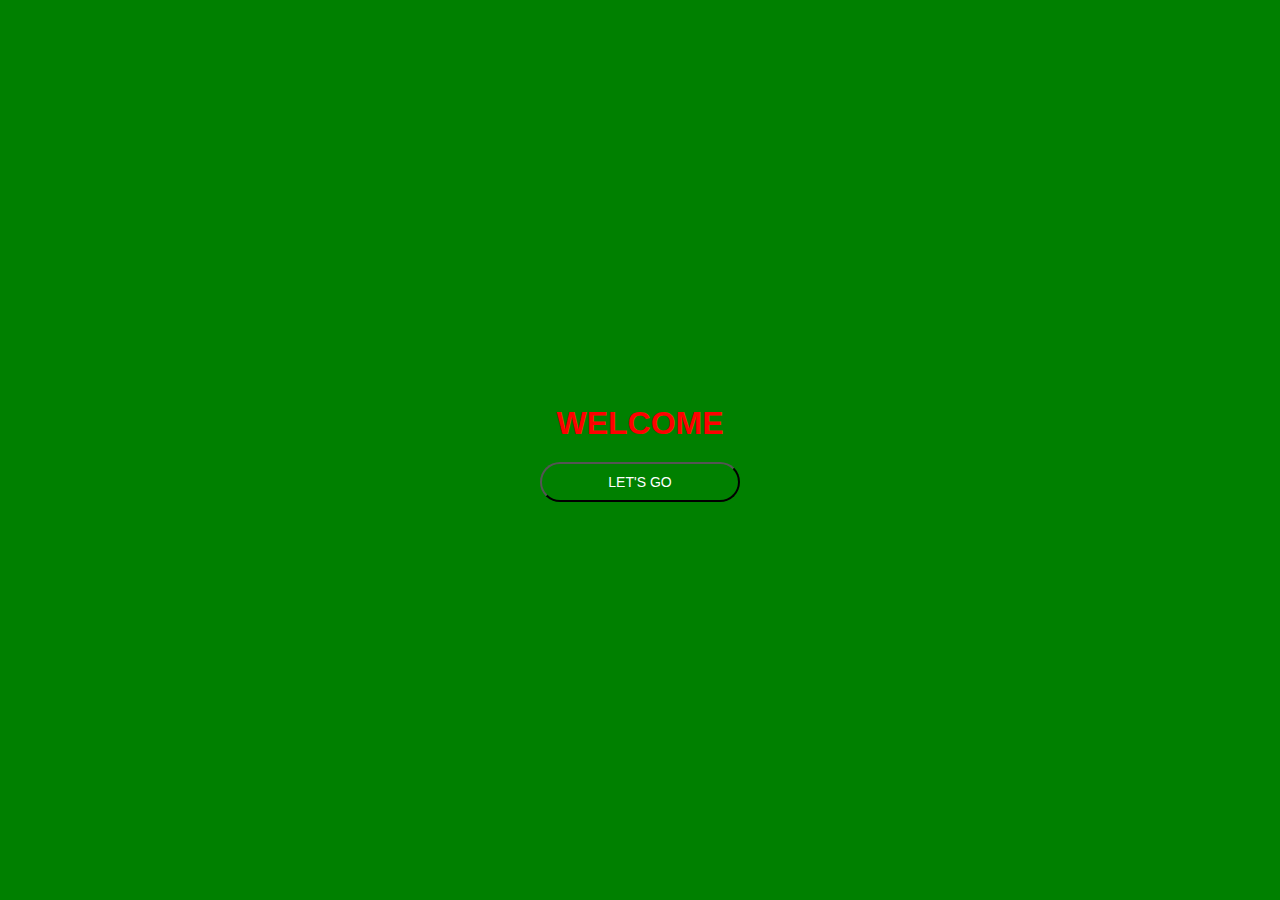
<file: Index.html>
<!DOCTYPE html>
<html lang="en">
<head>
    <meta charset="UTF-8">
    <meta name="viewport" content="width=device-width, initial-scale=1.0">
    <title>Tela inicial</title>
    <link rel="stylesheet" href="styleTelaIni.css">
</head>
<body>
    
    <body>
        <div class="container">
          <h1>WELCOME</h1>
          <button type="button" id="playButton">LET'S GO</button>
        </div>
      <script src="script.js"></script>
</body>
</html>
</file>
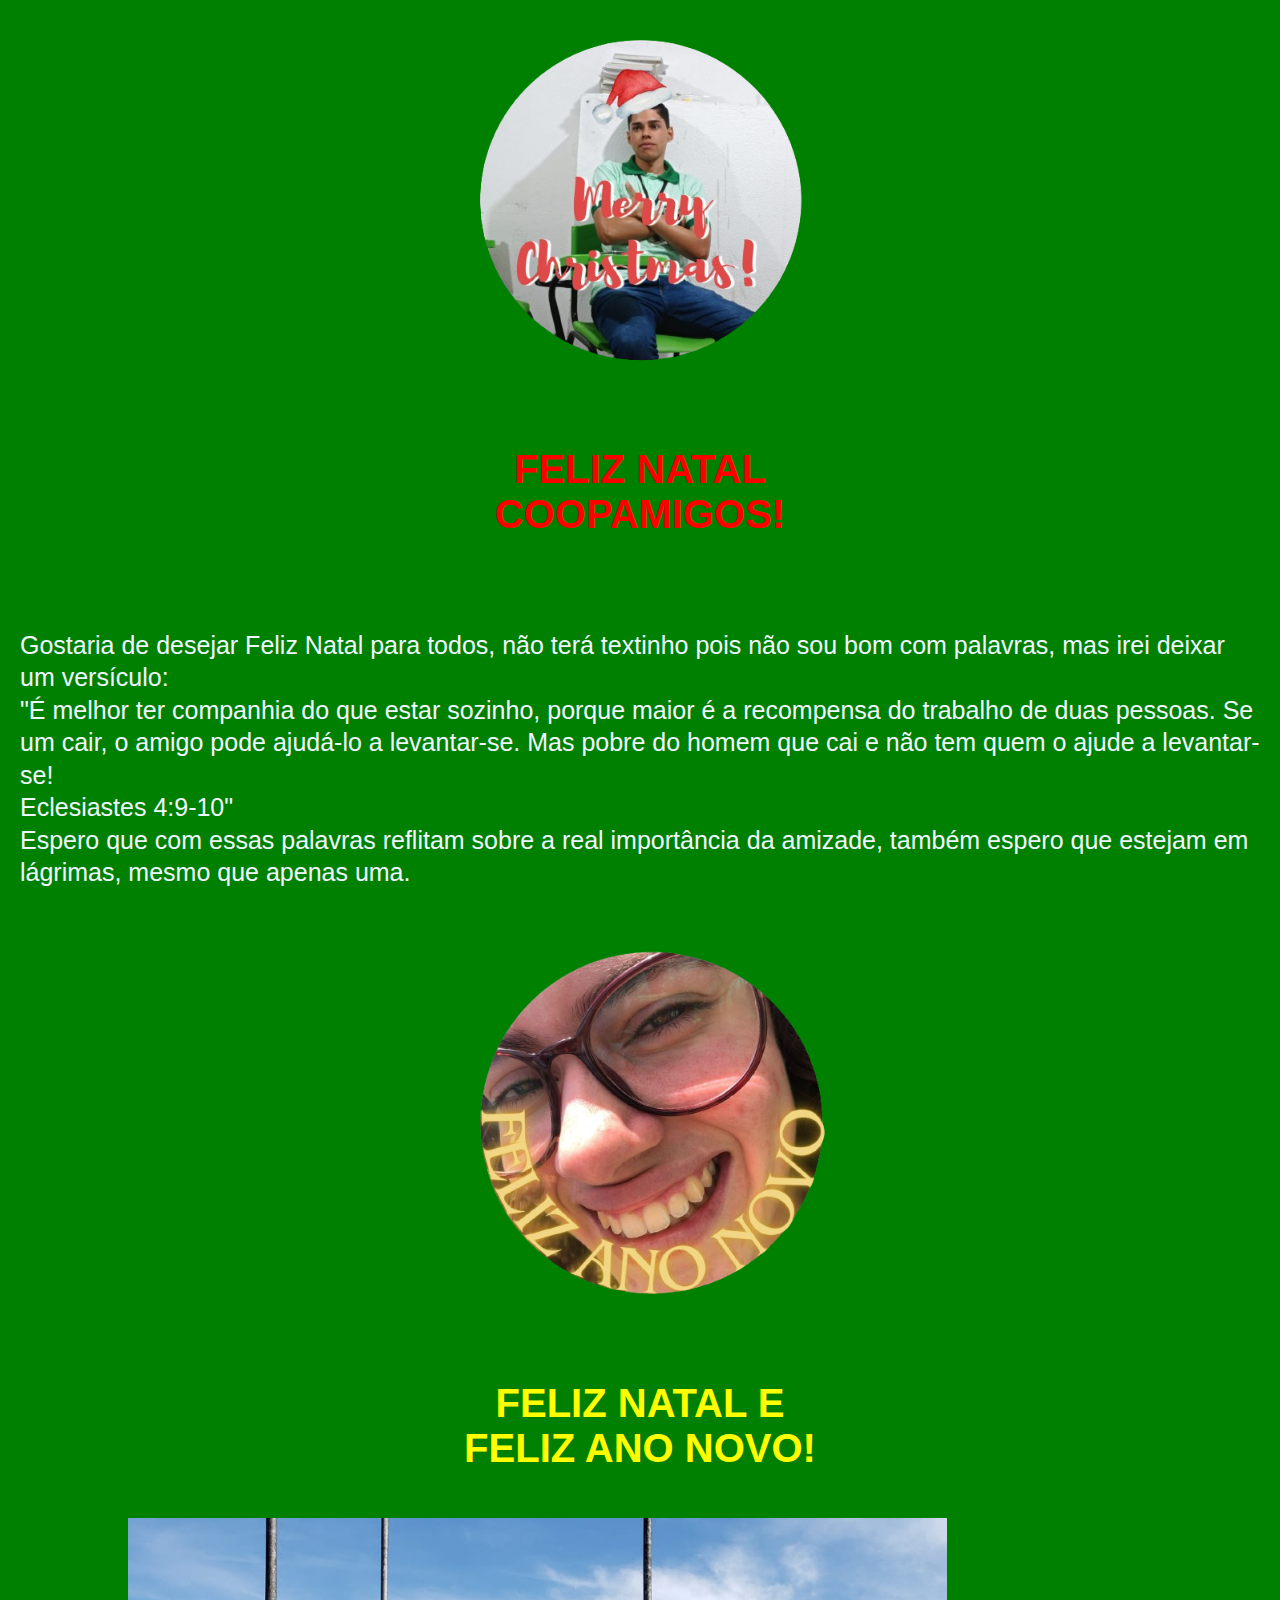
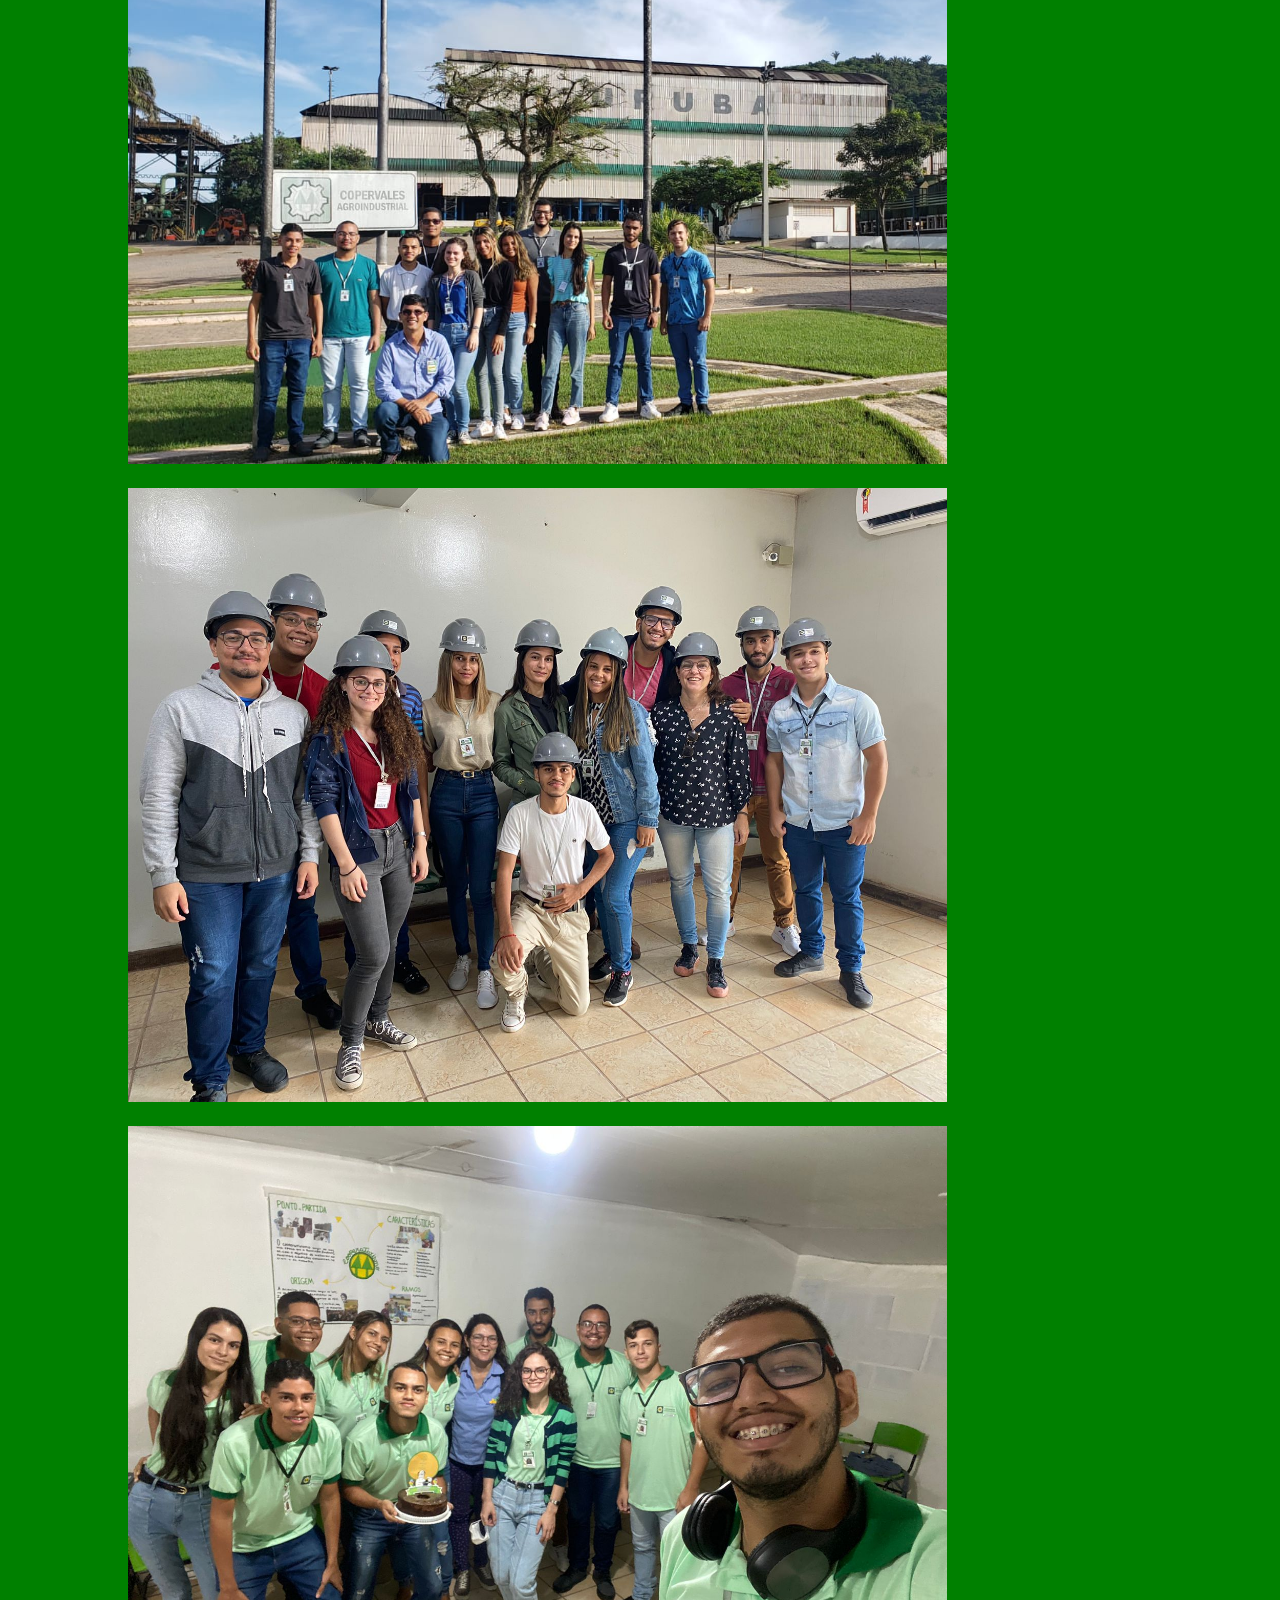
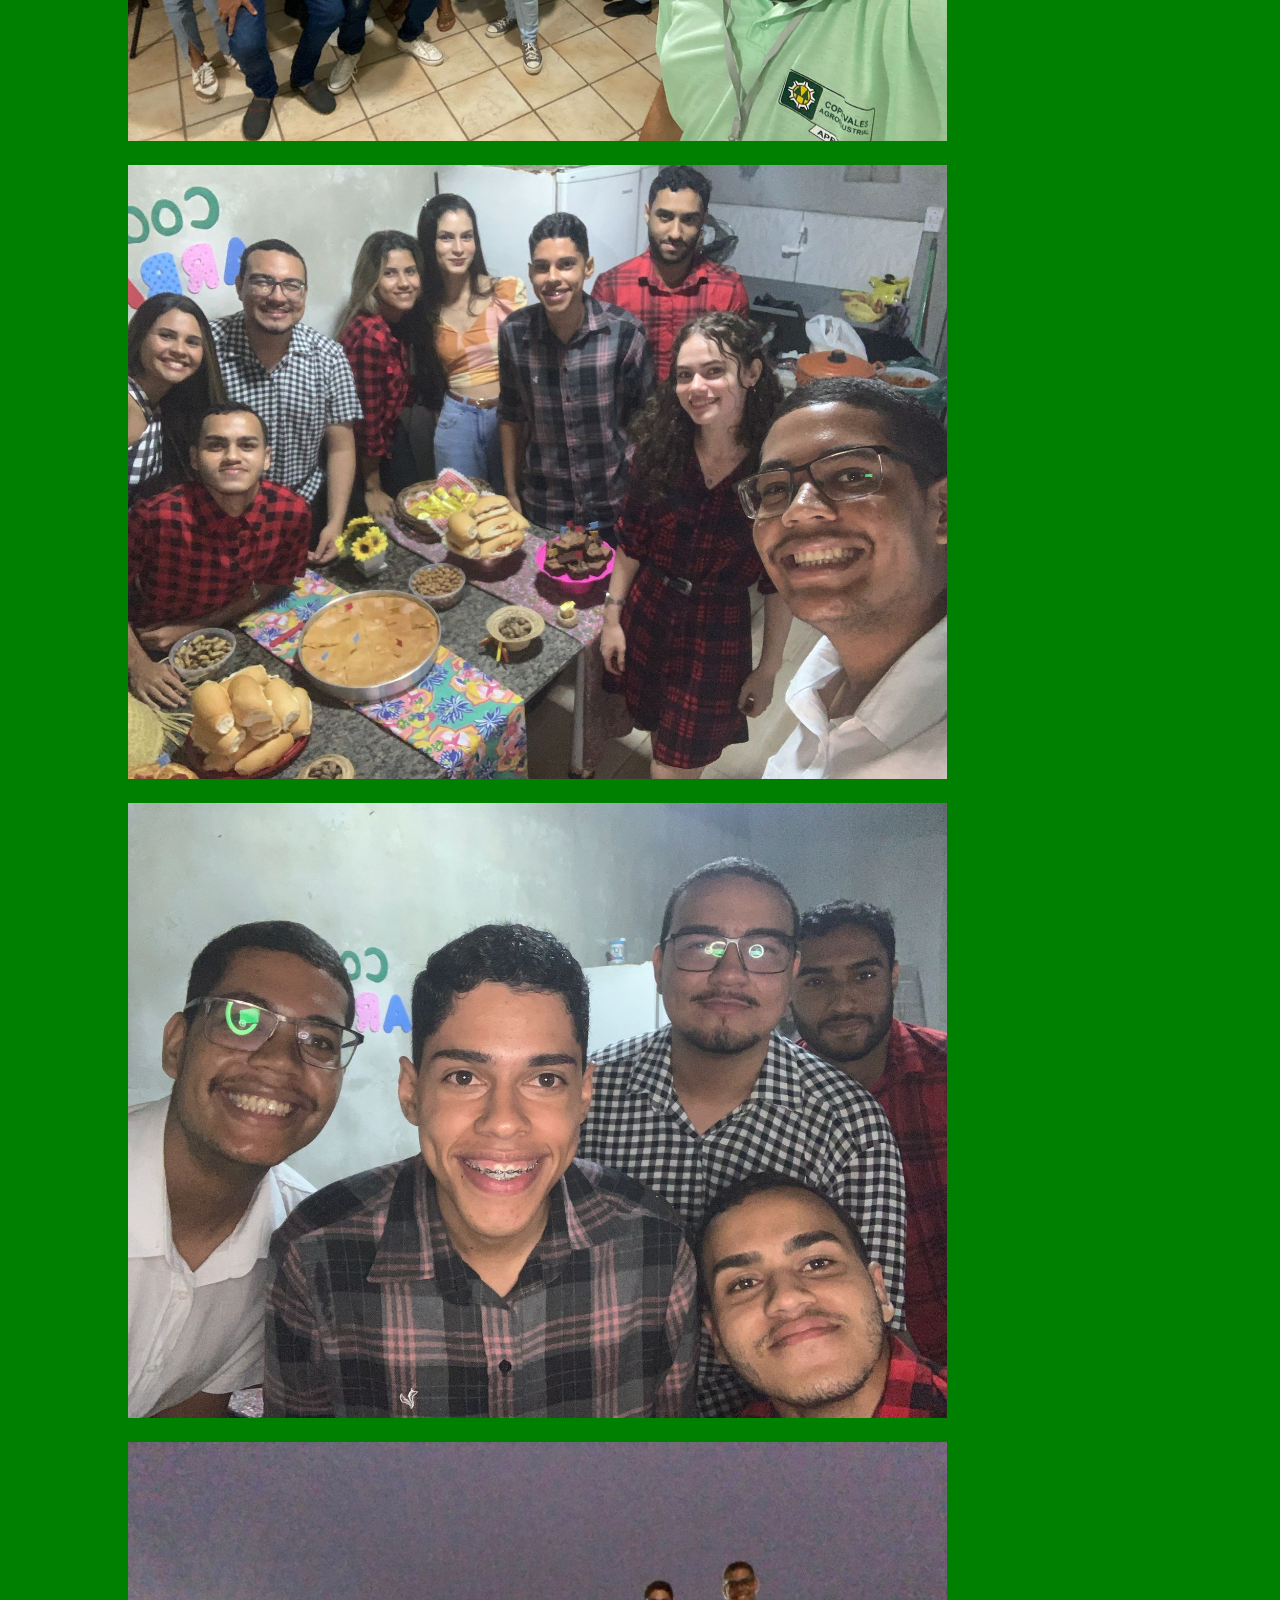
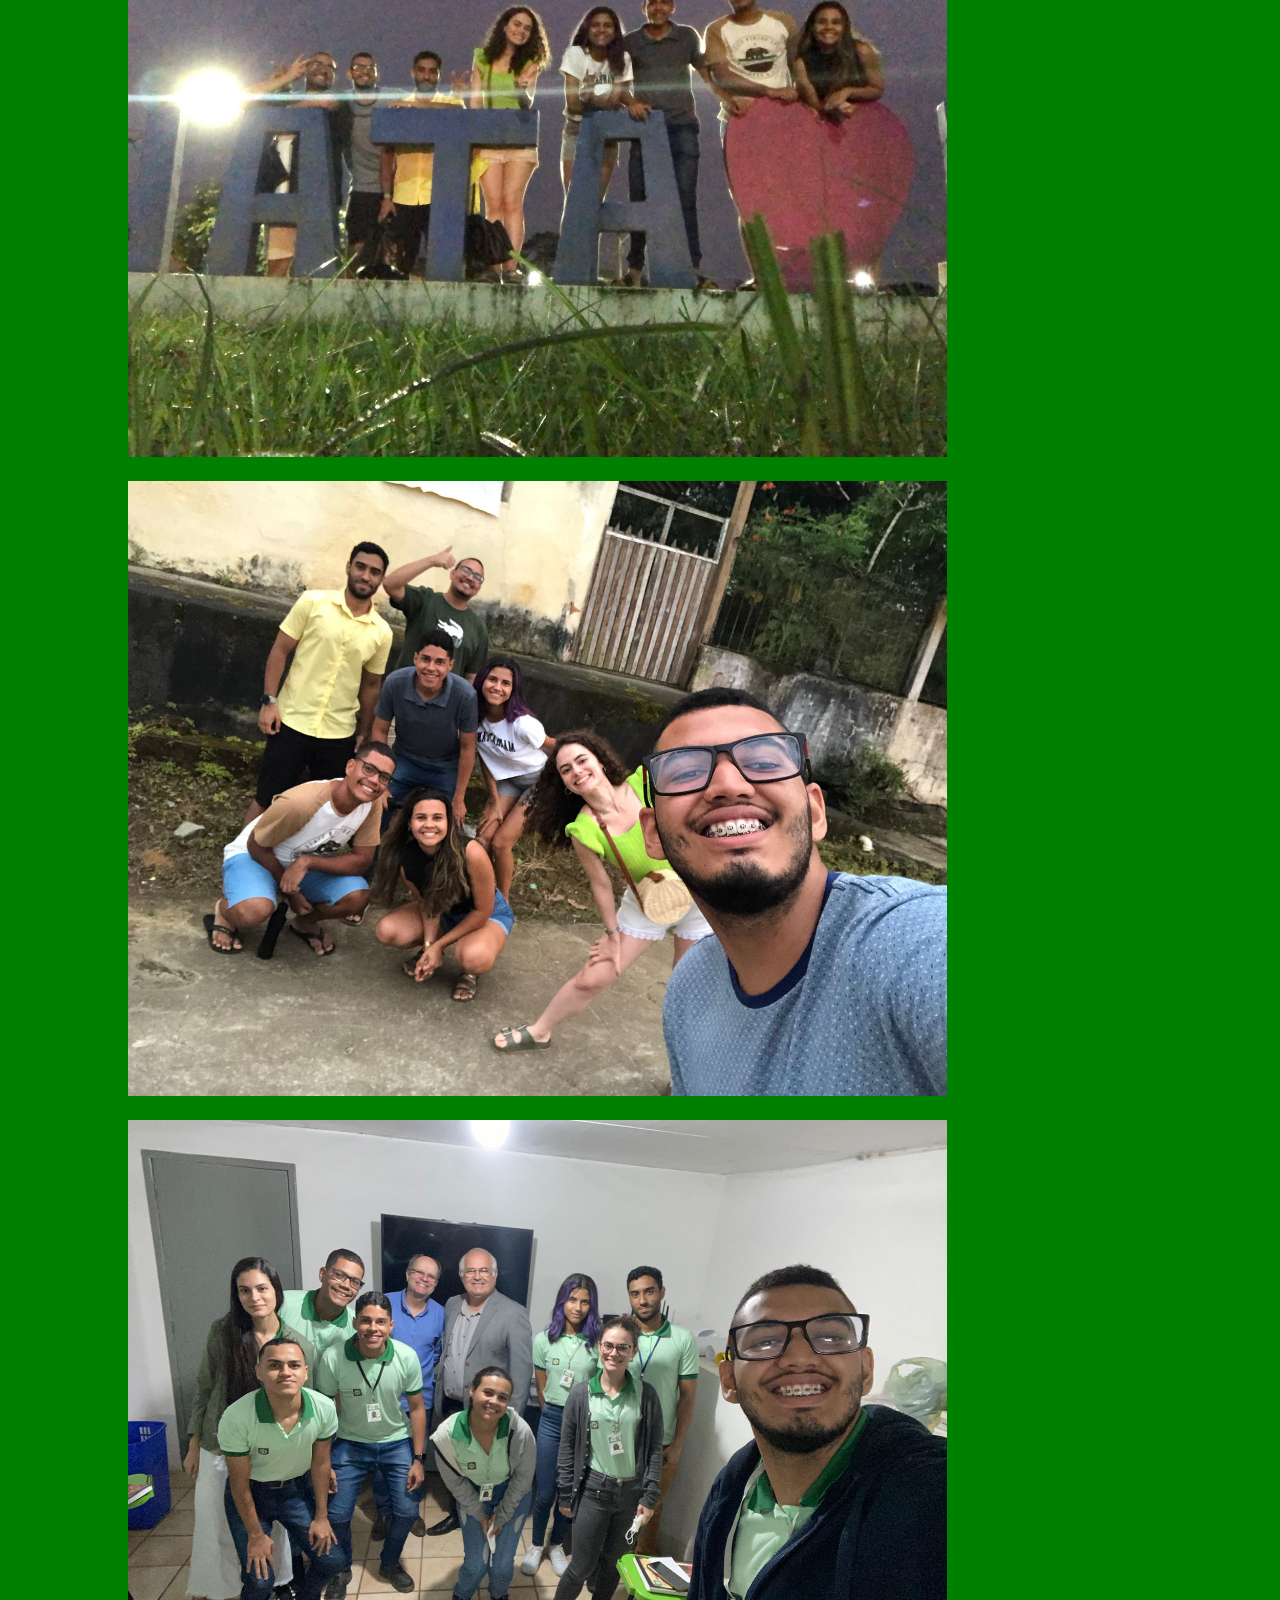
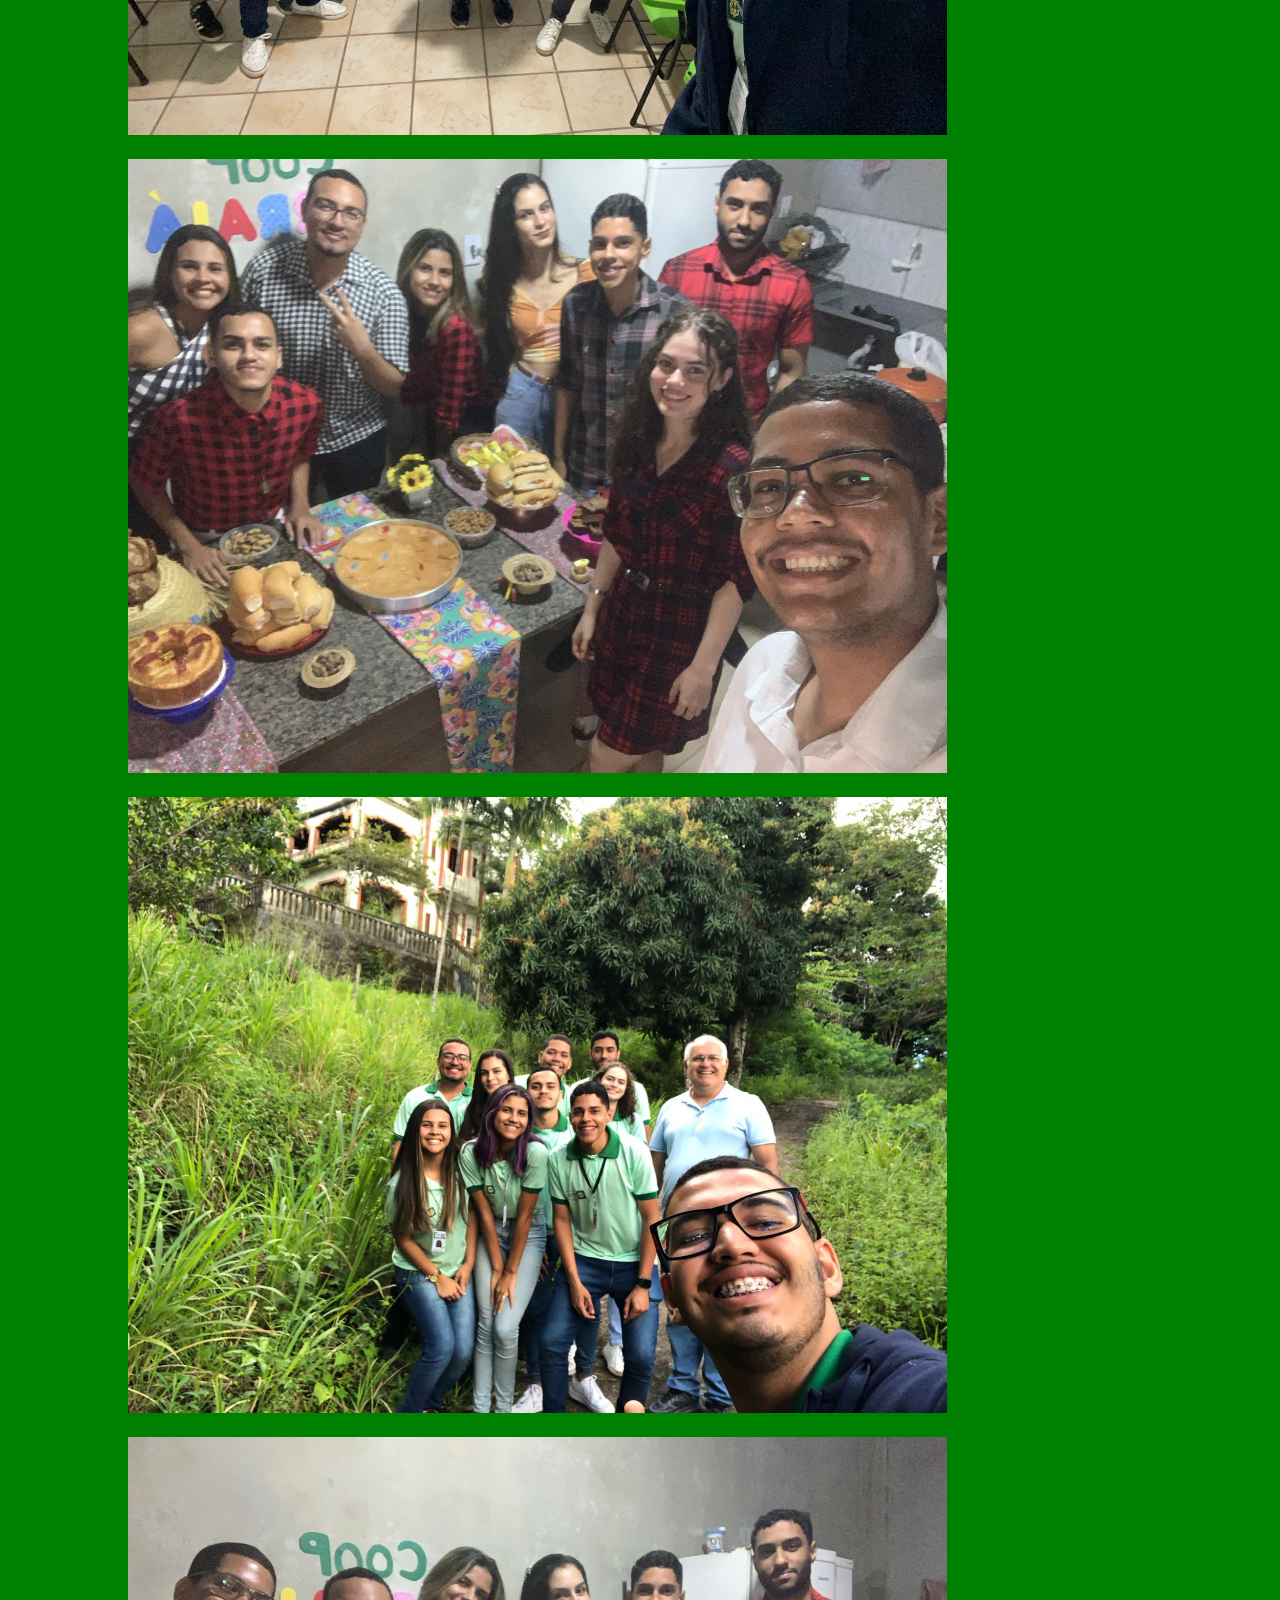
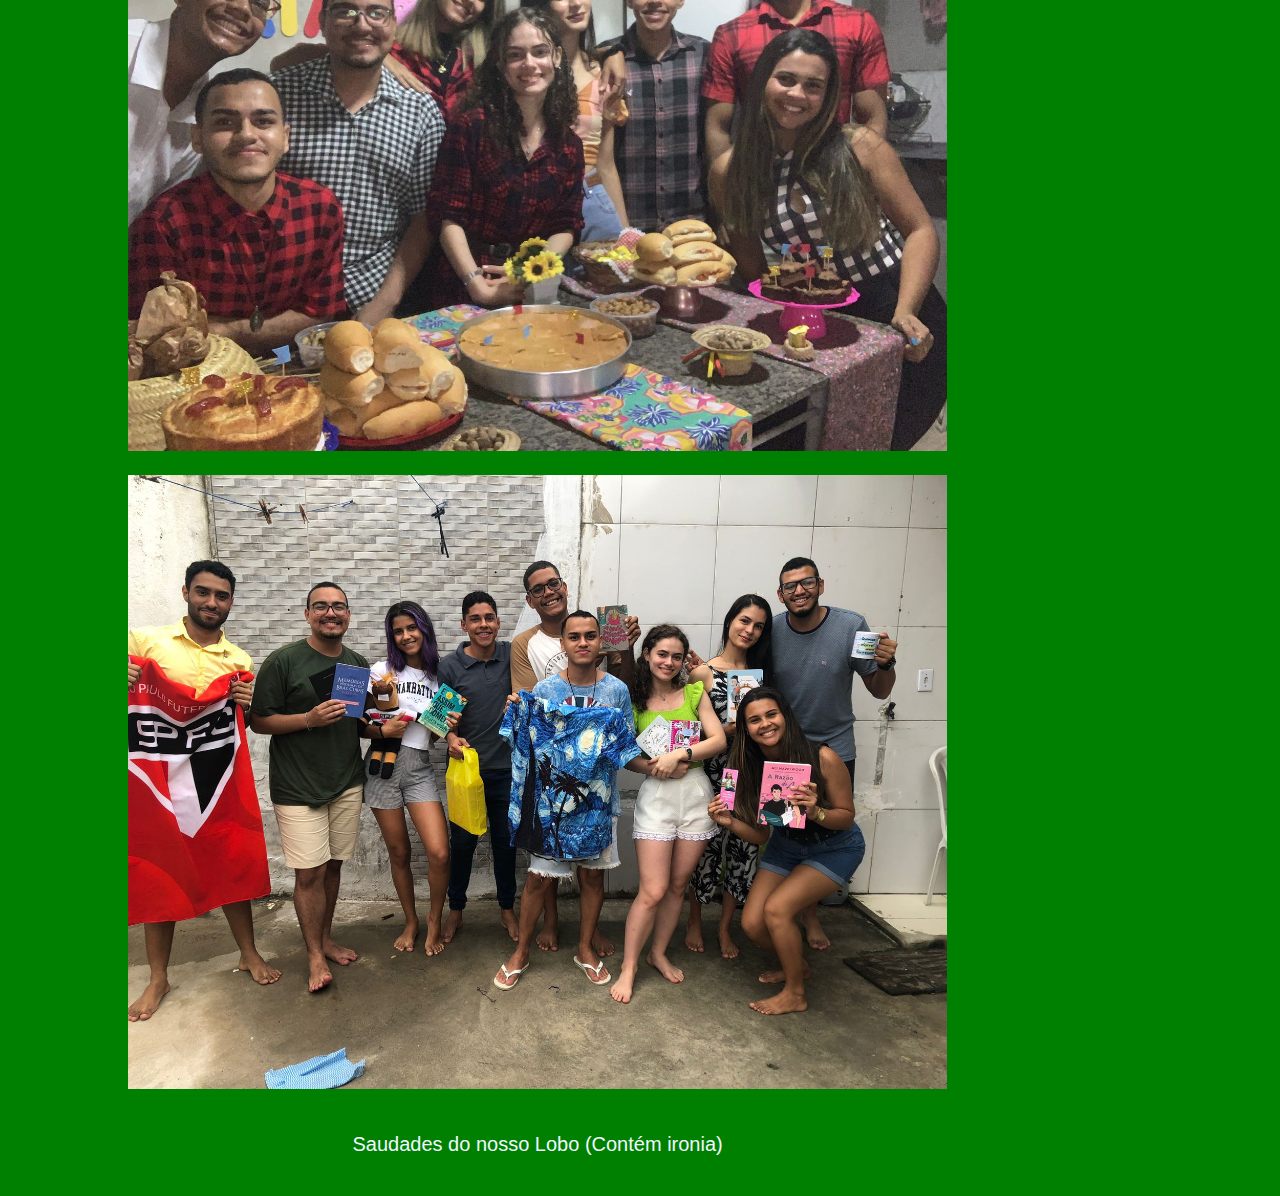
<file: cartão.html>
<!DOCTYPE html>
<html lang="pt-br">

<head>
  <meta charset="UTF-8">
  <title>Cartão Natalino</title>
  <meta name="viewport" content="width=device-width, initial-scale=1.0">
  <link rel="stylesheet" href="style.css">
</head>

<body>
  <div id="welcomeMessage"></div>
  <div class="container">
    <div class="imagem-inicial">
      <img src="image-removebg-preview (8).png" alt="">
    <div class="titulo-inicial">
      <h1>FELIZ NATAL<br>COOPAMIGOS!</h1>
    </div>
      
    </div>
    <div class="textinho">
      <p>Gostaria de desejar Feliz Natal para todos, não terá textinho pois não sou bom com palavras, mas irei
        deixar um versículo:</br>
        "É melhor ter companhia
        do que estar sozinho,
        porque maior é
        a recompensa do trabalho
        de duas pessoas. Se um cair,
        o amigo pode ajudá-lo a levantar-se.
        Mas pobre do homem que cai
        e não tem quem o ajude a levantar-se!<br>
        Eclesiastes 4:9-10"

        <br>Espero que com essas palavras reflitam sobre a real importância da amizade, também espero que estejam em lágrimas,
        mesmo que apenas uma.
      </p>
    </div>
    <div class="final-imagem">
      <img src="image-removebg-preview (9).png" alt="">
    </div>
    <div class="titulo-final">
      <h1>FELIZ NATAL E <br>FELIZ ANO NOVO!</h1>
    </div>
    <div class="coluna-fotos">
       <div>
        <img src="1.jpg" alt="">
       </div>
       <div>
        <img src="2.jpg" alt="">
       </div>
       <div>
        <img src="3.jpg" alt="">
       </div>
       <div>
        <img src="4.jpg" alt="">
       </div>
       <div>
        <img src="5.jpg" alt="">
       </div>
       <div>
        <img src="6.jpg" alt="">
       </div> 
       <div>
        <img src="7.jpg" alt="">
       </div>
        <div>
        <img src="8.jpg" alt="">
       </div>
        <div>
        <img src="9.jpg" alt="">
       </div>
       <div>
        <img src="10.jpg" alt="">
       </div>
       <div>
        <img src="11.jpg" alt="">
       </div>
       <div>
        <img src="12.jpg" alt="">
       </div>
       <div>
        <p class="textinho-1">Saudades do nosso Lobo (Contém ironia)</p>
       </div>   
    </div>
</body>

</html>
</file>
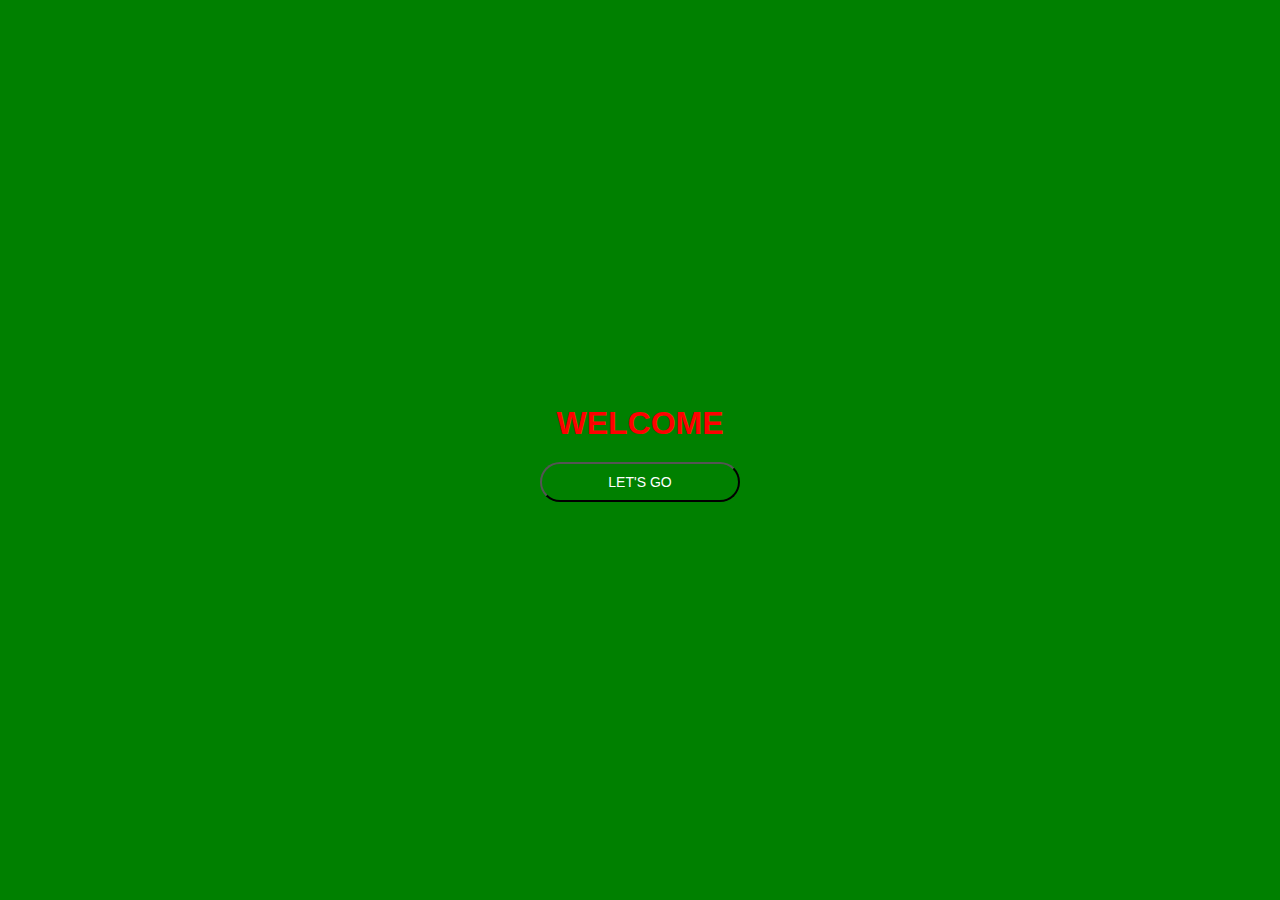
<file: telaInicial.html>
<!DOCTYPE html>
<html lang="en">
<head>
    <meta charset="UTF-8">
    <meta name="viewport" content="width=device-width, initial-scale=1.0">
    <title>Tela inicial</title>
    <link rel="stylesheet" href="styleTelaIni.css">
</head>
<body>
    
    <body>
        <div class="container">
          <h1>WELCOME</h1>
          <button type="button" id="playButton">LET'S GO</button>
        </div>
      
        <script src="script.js"></script>
</body>
<script src="script.js"></script>

</html>
</file>
<file: styleTelaIni.css>
body {

    font-family: Arial, sans-serif;
    background-color:green;
    display: flex;
    justify-content: center;
    align-items: center;
    height: 100vh;
    margin: 0;
  }
  
  .container {
    text-align: center;
  }
  
  h1 {
    color: red;
    margin-bottom: 20px;
  }
  
  form {
    font-size: 14px;
    color: white;
    display: flex;
    flex-direction: column;
    align-items: center;
  }
  
  label {
    font-size: 14px;
    color: white;
    margin-bottom: 10px;
  }
  
   button {
    font-size: 14px;
    color: white;
    border-radius:20px;
    background-color:green;
    box-shadow: 0 0 0 25%;
    padding: 10px;
    margin-bottom: 15px;
    width: 200px;
  }
</file>
<file: style.css>
* {
  box-sizing: border-box;
}

body {
  background-color: green;
  font-family:'Poppins', sans-serif;
  margin: 0;
  padding: 0;
  display: flex;
  flex-direction: column;
  align-items: center;
}

.container {
  width: 100%;
  display: flex;
  flex-direction: column;
  align-items: center;
}

.imagem-inicial img, .final-imagem img {
  display: block;
  max-width: 80%;
  height: auto;
  margin: 0 auto;
}

.titulo-inicial{
  color: red;
  text-align: center;
  padding: 20px;

}

.titulo-final {
  color: yellow;
  text-align: center;
  padding: 20px;
}

.textinho {
  color: aliceblue;
  font-size: 15px;
  padding: 20px;
  text-align: justify;
}
.textinho-1{
  color: aliceblue;
  font-size: 20px;
  padding: 20px;
  text-align: center;
}
.coluna-fotos {
  display: flex;
  flex-direction: column;
  align-items: center;
}

.coluna-fotos div {
  width: 80%;
  margin-bottom: 20px;
}

img {
  width: 100%;
  height: auto;
}

/* Media query for screens smaller than 600px */
@media only screen and (max-width: 768px) {
.coluna-fotos div {
    width: 100%; /* Utiliza a largura total da tela para as imagens */
  }
}
  .imagem-inicial{
    max-width:80%;
    display: block;
    margin: 0 auto;
  }

  .titulo-inicial, .titulo-final {
  
    font-size: 20px;
    text-align: center;
  }

  .textinho {
    font-size: 14px;
    text-align:start;
    font-size:25px;
    line-height: 1.3;
  }
  .coluna-fotos{
    max-width:80%;
    display: block;
    margin: 0 auto;
  }
</file>
